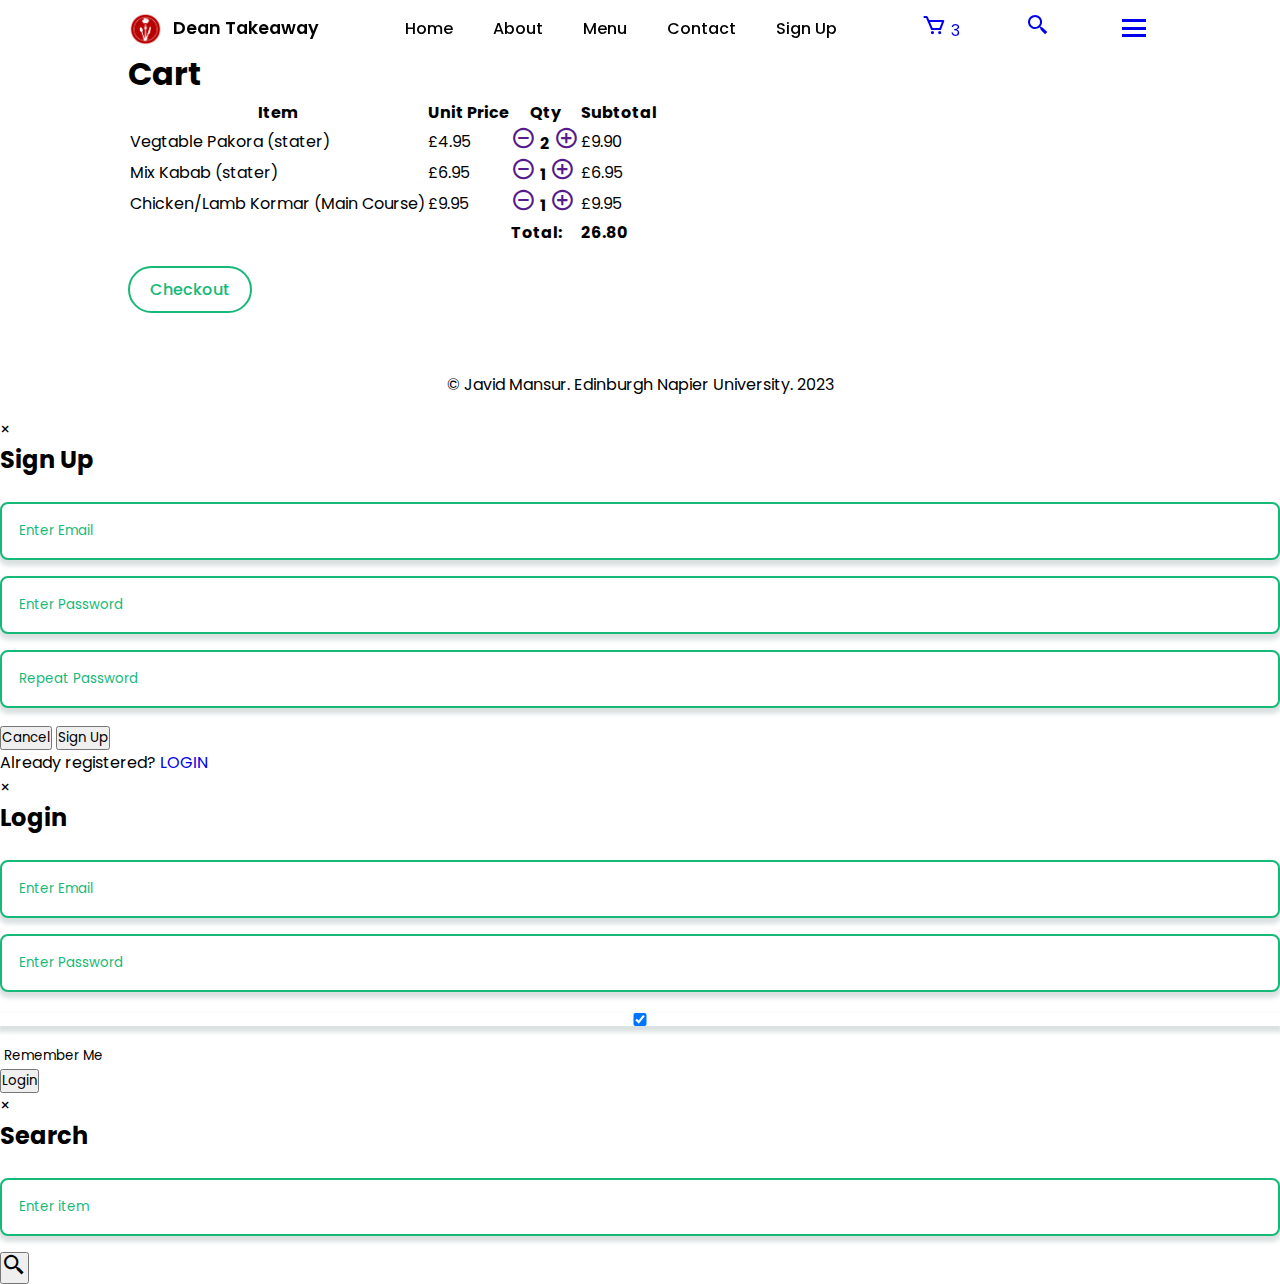
<file: cart.html>
<!DOCTYPE html>
<html lang="en">
    <head> 
         <meta charset="UTF-8">
         <meta http-equiv="X-UA-Compatible" content="IE=edge">
         <meta name="viewport" content="width=device-width, initial-scale=1.0">
         <title>Dean Takeaway | Cart</title>
         
         <!--Box Icons-->
         
         <link href='https://unpkg.com/boxicons@2.1.4/css/boxicons.min.css' rel='stylesheet'>

         <!-- Link to CSS-->
         <link rel="stylesheet" href="style.css">
    </head>

    <body>
    <nav>
      <header>
        <a href="index.html" class="logo"><img src="img/logo.png" alt="">Dean Takeaway</a>

        <ul class="navbar" id="mainListDiv">
          <li><a href="index.html">Home</a></li>
          <li><a href="index.html#about">About</a></li>
          <li><a href="index.html#menu">Menu</a></li>
          <li><a href="index.html#contact">Contact</a></li>
           <li><a href="javascript:void(0)" class="signup">Sign Up</a></li>
        </ul>       
        
        <a href="cart.html" class="cart-menu">
          <i class="bx bx-cart bx-sm"></i>
          <span>3</span>
        </a>
        <a href="javascript:void(0)" class="search"><i class='bx bx-search-alt-2 bx-sm' ></i></a>
        <a href="javascript:void(0)" class="bx bx-menu bx-md" id="mediaButton"></a>
      </header>
    </nav>

<!--Shop-->
<section class="cart">
  <h1 class="color-main">Cart</h1>
  <div style="overflow-x: auto;">
    <table class="table">
     <thead>
      <tr>
        <th class="left">Item</th>
        <th class="right">Unit Price</th>
        <th>Qty</th>
        <th class="right">Subtotal</th>
      </tr>
     </thead>
     <tbody>
      <tr>
        <td>Vegtable Pakora (stater)</td>
        <td class="right">£4.95</td>
        <td class="center qty">
          <a href=""><i class='bx bx-minus-circle bx-sm'></i></a>
          <b>2</b>
          <a href=""><i class='bx bx-plus-circle bx-sm'></i></a>
        </td>
        <td class="right">£9.90</td>
      </tr>
      <tr>
        <td>Mix Kabab (stater)</td>
        <td class="right">£6.95</td>
        <td class="center qty">
          <a href=""><i class='bx bx-minus-circle bx-sm'></i></a>
          <b>1</b>
          <a href=""><i class='bx bx-plus-circle bx-sm'></i></a>
        </td>
        <td class="right">£6.95</td>
      </tr>
      <tr>
        <td>Chicken/Lamb Kormar (Main Course)</td>
        <td class="right">£9.95</td>
        <td class="center qty">
          <a href=""><i class='bx bx-minus-circle bx-sm'></i></a>
          <b>1</b>
          <a href=""><i class='bx bx-plus-circle bx-sm'></i></a>
        </td>
        <td class="right">£9.95</td>
      </tr>
     </tbody>
     <tfoot>
      <tr>
        <td></td>
        <td></td>
        <td class="right"><b>Total:</b></td>
        <td class="right"><b>26.80</b></td>
      </tr>
     </tfoot>
    </table>
  </div>
  <div style="margin-top: 30px;">
    <a href="checkout.html" class="btn">Checkout</a>
  </div>
</section>


     <!--Copyright-->
     <div class="copyright">
      <p>&#169; Javid Mansur. Edinburgh Napier University. 2023</p>
     </div>
     

    
     <div class="modal">
         <div class="modal-content">
             
             <!-- <span class="close-button">×</span> -->
             <form class="modal-content" action="#">
              <span class="close-button">×</span>
              <div class="container">
                <h2>Sign Up</h2>
                <br>
                <input type="text" placeholder="Enter Email" name="email" required>
          
                <input type="password" placeholder="Enter Password" name="psw" required>
          
                <input type="password" placeholder="Repeat Password" name="psw-repeat" required>
                          
                <div class="clearfix">
                  <button type="button" onclick="document.getElementById('id01').style.display='none'" class="modal-btn cancel">Cancel</button>
                  <button type="submit" class="modal-btn">Sign Up</button>
                </div>
              </div>
              <p class="modal-bottom">Already registered? <a href="javascript:void(0)" class="login color-main">LOGIN</a></p>
            </form>
         </div>
     </div>
     <div class="modal2">
      <div class="modal-content">             
          <!-- <span class="close-button">×</span> -->
          <form class="modal-content" action="#">
           <span class="close-button2">×</span>
           <div class="container">
             <h2>Login</h2>
             <br>
             <input type="text" placeholder="Enter Email" name="email" required>
       
             <input type="password" placeholder="Enter Password" name="psw" required>
       
             <input type="checkbox" checked /> &nbsp;<small>Remember Me</small>
                       
             <div class="clearfix">
               <button type="submit" class="modal-btn">Login</button>
             </div>
           </div>
          </form>
        </div>
      </div>
      <div class="modal3">             
        <form class="modal-content" action="">
         <span class="close-button3">×</span>
         <div class="container">
           <h2>Search</h2>
           <br>
           <div class="search-div">
            <input type="text" placeholder="Enter item" required>
            <button type="submit" class="modal-btn"><i class='bx bx-search-alt-2 bx-sm' ></i></button> 
           </div>               
         </div>
        </form>
      </div>


       <!--Link To JS-->
       <script src="main.js"></script>
       
       <script>
        // Get the modal
        var modal = document.querySelector(".modal");
        var signup = document.querySelector(".signup");
        var modal2 = document.querySelector(".modal2");
        var login = document.querySelector(".login");
        var modal3 = document.querySelector(".modal3");
        var search = document.querySelector(".search");
        var closeButton = document.querySelector(".close-button");
        var closeButton2 = document.querySelector(".close-button2");
        var closeButton3 = document.querySelector(".close-button3");

        function toggleModal() {
            modal3.classList.remove("show-modal");
            modal2.classList.remove("show-modal");
            modal.classList.toggle("show-modal");
          }
          function toggleModal2() {
            modal3.classList.remove("show-modal");
            modal.classList.remove("show-modal");
            modal2.classList.toggle("show-modal");
          }
          function toggleModal3() {
            modal.classList.remove("show-modal");
            modal2.classList.remove("show-modal");
            modal3.classList.toggle("show-modal");
          }
        function windowOnClick(event) {
            if (event.target === modal) {
                toggleModal();
            }else if(event.target === modal2){
              toggleModal2();
            }else if(event.target === modal3){
              toggleModal3();
            }
        }
        signup.addEventListener("click", toggleModal);
        login.addEventListener("click", toggleModal2);
        search.addEventListener("click", toggleModal3);
        closeButton.addEventListener("click", toggleModal);
        closeButton2.addEventListener("click", toggleModal2);
        closeButton3.addEventListener("click", toggleModal3);
        window.addEventListener("click", windowOnClick);
      </script>
    </body>



</html>
</file>
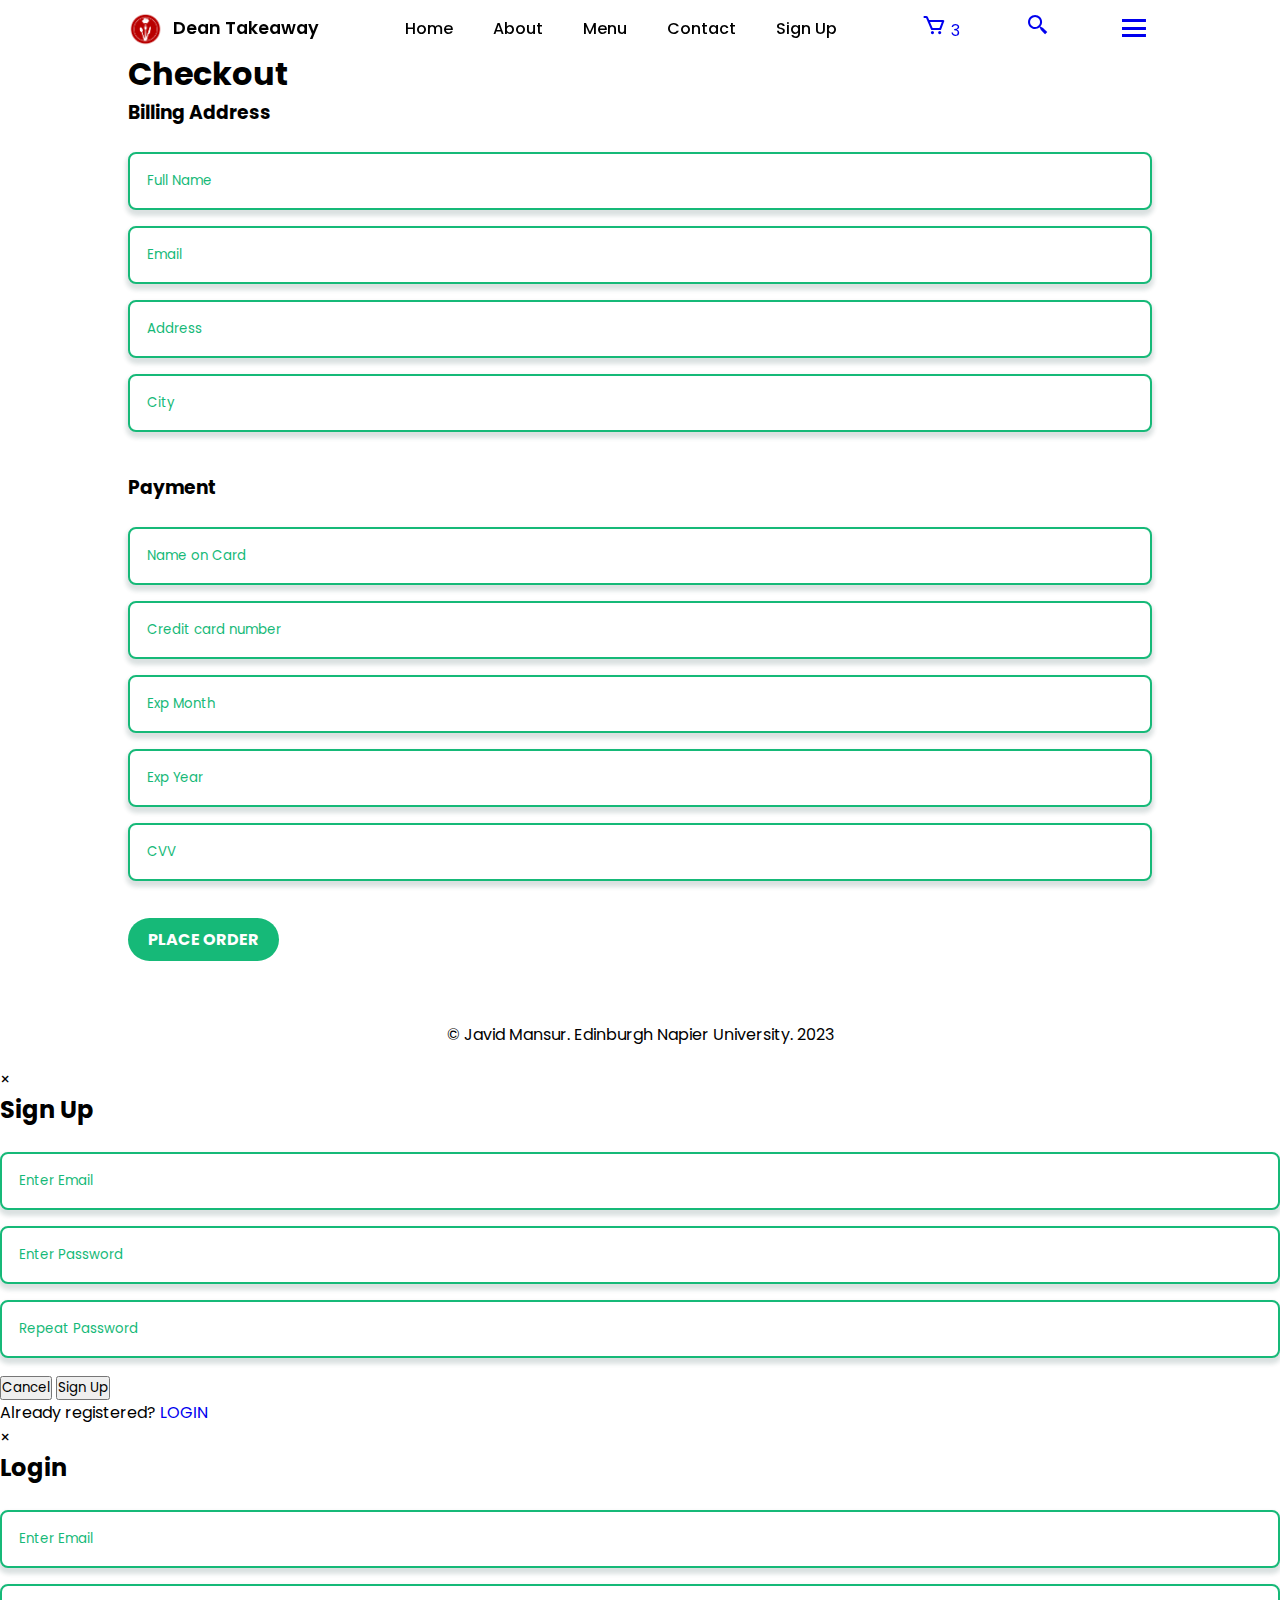
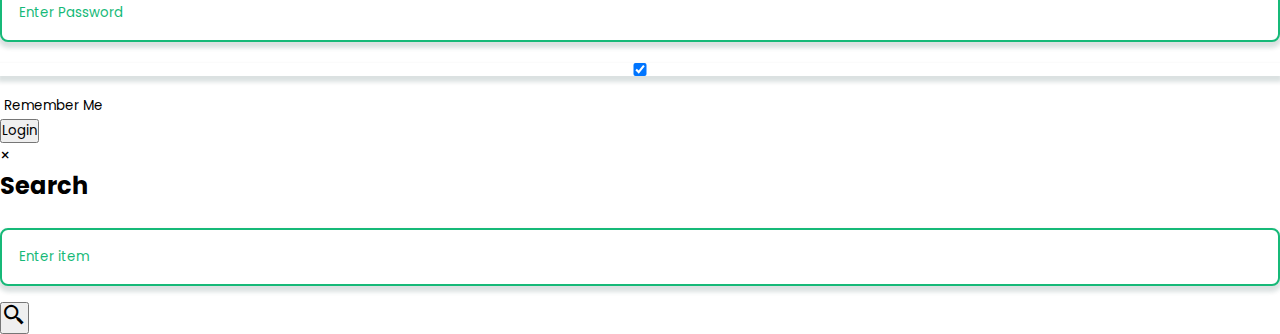
<file: checkout.html>
<!DOCTYPE html>
<html lang="en">
    <head> 
         <meta charset="UTF-8">
         <meta http-equiv="X-UA-Compatible" content="IE=edge">
         <meta name="viewport" content="width=device-width, initial-scale=1.0">
         <title>Dean Takeaway | Checkout</title>
         
         <!--Box Icons-->
         <link href='https://unpkg.com/boxicons@2.1.4/css/boxicons.min.css' rel='stylesheet'>

         <!-- Link to CSS-->
         <link rel="stylesheet" href="style.css">
    </head>

    <body>
    <nav>
      <header>
        <a href="index.html" class="logo"><img src="img/logo.png" alt="">Dean Takeaway</a>

        <ul class="navbar" id="mainListDiv">
           <li><a href="index.html">Home</a></li>
           <li><a href="index.html#about">About</a></li>
           <li><a href="index.html#menu">Menu</a></li>
           <li><a href="index.html#contact">Contact</a></li>
           <li><a href="javascript:void(0)" class="signup">Sign Up</a></li>
        </ul>       
        
        <a href="cart.html" class="cart-menu">
          <i class="bx bx-cart bx-sm"></i>
          <span>3</span>
        </a>
        <a href="javascript:void(0)" class="search"><i class='bx bx-search-alt-2 bx-sm' ></i></a>
        <a href="javascript:void(0)" class="bx bx-menu bx-md" id="mediaButton"></a>
      </header>
    </nav>

<!--Shop-->
<section class="cart">
  <h1 class="color-main">Checkout</h1>
  <form action="/action_page.php">
      
    <div class="row">
      <div>
        <h3>Billing Address</h3>
        <br>
        <input type="text" id="fname" name="firstname" placeholder="Full Name">
        <input type="text" id="email" name="email" placeholder="Email">
        <input type="text" id="adr" name="address" placeholder="Address">
        <input type="text" id="city" name="city" placeholder="City">

      <div>
        <br>
        <h3>Payment</h3>
        <br>
        <input type="text" id="cname" name="cardname" placeholder="Name on Card" >
        <input type="text" id="ccnum" name="cardnumber" placeholder="Credit card number" >
        <input type="text" id="expmonth" name="expmonth" placeholder="Exp Month" >
        <input type="text" id="expyear" name="expyear" placeholder="Exp Year">
          <input type="text" id="cvv" name="cvv" placeholder="CVV">
      </div>      
    </div>
  </form>
  <div style="margin-top: 30px;">
    <a href="" class="btn" style="max-width: 250px;">Place Order</a>
  </div>
</section>


     <!--Copyright-->
     <div class="copyright">
      <p>&#169; Javid Mansur. Edinburgh Napier University. 2023</p>
     </div>
     

     <div class="modal">
         <div class="modal-content">
             
             <!-- <span class="close-button">×</span> -->
             <form class="modal-content" action="#">
              <span class="close-button">×</span>
              <div class="container">
                <h2>Sign Up</h2>
                <br>
                <input type="text" placeholder="Enter Email" name="email" required>
          
                <input type="password" placeholder="Enter Password" name="psw" required>
          
                <input type="password" placeholder="Repeat Password" name="psw-repeat" required>
                          
                <div class="clearfix">
                  <button type="button" onclick="document.getElementById('id01').style.display='none'" class="modal-btn cancel">Cancel</button>
                  <button type="submit" class="modal-btn">Sign Up</button>
                </div>
              </div>
              <p class="modal-bottom">Already registered? <a href="javascript:void(0)" class="login color-main">LOGIN</a></p>
            </form>
         </div>
     </div>
     <div class="modal2">
      <div class="modal-content">             
          <!-- <span class="close-button">×</span> -->
          <form class="modal-content" action="#">
           <span class="close-button2">×</span>
           <div class="container">
             <h2>Login</h2>
             <br>
             <input type="text" placeholder="Enter Email" name="email" required>
       
             <input type="password" placeholder="Enter Password" name="psw" required>
       
             <input type="checkbox" checked /> &nbsp;<small>Remember Me</small>
                       
             <div class="clearfix">
               <button type="submit" class="modal-btn">Login</button>
             </div>
           </div>
          </form>
        </div>
      </div>
      <div class="modal3">             
        <form class="modal-content" action="">
         <span class="close-button3">×</span>
         <div class="container">
           <h2>Search</h2>
           <br>
           <div class="search-div">
            <input type="text" placeholder="Enter item" required>
            <!-- <button type="submit" class="modal-btn">&#x1F50D;</button>  -->
            <button type="submit" class="modal-btn"><i class='bx bx-search-alt-2 bx-sm' ></i></button> 
           </div>               
         </div>
        </form>
      </div>

       <!--Link To JS-->
       <script src="main.js"></script>
       
       <script>
        // Get the modal
        var modal = document.querySelector(".modal");
        var signup = document.querySelector(".signup");
        var modal2 = document.querySelector(".modal2");
        var login = document.querySelector(".login");
        var modal3 = document.querySelector(".modal3");
        var search = document.querySelector(".search");
        var closeButton = document.querySelector(".close-button");
        var closeButton2 = document.querySelector(".close-button2");
        var closeButton3 = document.querySelector(".close-button3");

        function toggleModal() {
            modal3.classList.remove("show-modal");
            modal2.classList.remove("show-modal");
            modal.classList.toggle("show-modal");
          }
          function toggleModal2() {
            modal3.classList.remove("show-modal");
            modal.classList.remove("show-modal");
            modal2.classList.toggle("show-modal");
          }
          function toggleModal3() {
            modal.classList.remove("show-modal");
            modal2.classList.remove("show-modal");
            modal3.classList.toggle("show-modal");
          }
        function windowOnClick(event) {
            if (event.target === modal) {
                toggleModal();
            }else if(event.target === modal2){
              toggleModal2();
            }else if(event.target === modal3){
              toggleModal3();
            }
        }
        signup.addEventListener("click", toggleModal);
        login.addEventListener("click", toggleModal2);
        search.addEventListener("click", toggleModal3);
        closeButton.addEventListener("click", toggleModal);
        closeButton2.addEventListener("click", toggleModal2);
        closeButton3.addEventListener("click", toggleModal3);
        window.addEventListener("click", windowOnClick);
      </script>
    </body>



</html>
</file>
<file: style.css>
/* Google Fonts */
@import url('https://fonts.googleapis.com/css2?family=Poppins:ital,wght@0,100;0,200;0,600;1,400&display=swap');
*{
  margin: 0;
  padding: 0;
  box-sizing: border-box;
  scroll-padding-top: rem;
  list-style: none;
  text-decoration: none;
  scroll-behavior: smooth;
  font-family: "Poppins"; sans-serif;

}

:root{

  --main-color: #16b978;
  --second-color:#081b54;

}

section{

padding: 50px 10%;
}

img{
  width: 100%;
}

*::selection {
  color: #fff;
  background: var(--main-color);
}

header{
  position: fixed;
  width: 100%;
  top: 0;
  right: 0;
  z-index: 1000;
  display: flex;
  align-items: center;
  justify-content: space-between;
  padding: 10px 10%;
  transition: 0.2s;
}
header.active {
  background: var(--second-color);
  box-shadow: 0 0 4px rgb(14 55 54 / 15%);
}
header.active.logo {
  color:#fff;
}

header.active .navbar a {
  color: #fff;
}
.logo{
  display: flex;
  align-items: center;
  font-size: 1.1rem;
  font-weight: 600;
  color: #000000;
}
.logo img{
  width: 35px;
  margin-right: 10px;
}
.navbar{
  display: flex;
}
.navbar a {
  font-size: 1rem;
  padding: 10px 20px;
  color: #000000;
  font-weight: 500;
}

.navbar a:hover {
  color: #fff;
  background: var(--main-color);
  border-radius: 4px;
}
#menu-icon {
  font-size: 24px;
  cursor: pointer;
  z-index: 10001;
  display: none;
}
.home{
  width: 100%;
  min-height: 100vh;
  display: flex;
  flex-wrap: wrap;
  align-items: center;
  background: url;(D:\WSF/bg1.jpeg);
  background-repeat: no-repeat;
  background-size: cover;
  background-position: center;
  gap: 1rem;

}
.home-text {
  flex: 1 1 17rem;
}
.home-img {
  flex: 1 1 17rem;
}
.home-text span {
  font-size: 1rem;
  text-transform: uppercase;
  font-weight: 600;
  color: var(--main-color);
}
.home-text h1 {
  font-size: 4rem;
  color: var(--second-color)
}
.home-text p {
  margin: 0.5rem 0 1.4rem;
}
.btn{
  padding: 10px 20px;
  border: 2px solid var(--main-color);
  border-radius: 40px;
  color: var(--main-color);
  font-weight: 500;
}
.btn:hover {
  letter-spacing: 2px;
  color:#fff;
  background: var(--main-color);

}

.about{
  display: flex;
  align-items: center;
  flex-direction: column;
  background: url(img/about-bg.avif);
  background-repeat: no-repeat;
  background-size: cover;
  background-position: center;

}
.about h1{
  font-size: 2.5rem;
  color: #fff;
  margin-bottom: 2rem;
  text-transform: uppercase;
}
.about-container{
  background: #fff;
  display: flex;
  flex-wrap: wrap;
  align-items: center;
  border-radius: 10px;
  border-top: 6px solid var(--main-color);
  padding: 20px;
  gap: 2rem;
}
.box-img{
  width: 200px;
  height: 200px;

}
.box-img img{
  width: 100%;
  height: 100;
  object-fit: contain;
  object-position: center;
}
.about-box {
  flex: 1 1 8rem;
  display: flex;
  flex-direction: column;
  align-items: center;
  text-align: center;
  
}
.about-box h3{
  font-size: 1re;
  font-weight: 500;
  color: var(--second-color);
  margin: 0 0 0.5rem;
}
.about-box h2 {
 font-size: 1.2rem;
 color: var(--main-color);
 letter-spacing: 1px;
}
.heading {
  text-align: center;

}
.heading h2 {
  font-size: 2rem;
  color:var(--main-color)
  margin-bottom: 0.5rem;
}

.menu-container {
  display: flex;
  align-items: center;
  justify-content:  center;
  flex-wrap: ;
  gap: 1rem;
  margin-top: 2rem;
}

.menu-box {
  position: relative;
  flex: 1 1 17rem;
  box-shadow: 0 4px 4px rgb(14 55 54 / 15%);
  border-radius: 0.5rem;
  height: auto;
}

.menu-img {
  width: 100%;
  height: 300px;
  border-radius: 0.5rem;
  overflow: hidden
  ;
}

.menu-img img{
  width: 100%;
  height: 100%;
  object-fit: cover;
  object-position: center;

}

.menu-img img:hover {
  transform: scale(1.1);
  transition: 0.5s;
}

.menu-box h3{
  font-size: 1rem;
  font-weight: 500;
  color: var(--second-color);
  padding: 10px;

}

.menu-box h2{
  font-size: 1.2rem;
  color: var(--main-color);
  letter-spacing: 1px;
  padding: 10px;
    
}

.menu-box .bxs-cart-add {
  position: absolute;
  right: 0;
  bottom: 0;
  font-size: 20px;
  padding: 10px;
  color: #fff;
  background: var(--main-color);
  border-radius: 4px 0 4px 0;
  

}


.contact-container {
  display: flex;
  flex-wrap: wrap;
  justify-content: center;
  gap: 1rem;
  margin-top: 2rem;
}


.contact-info {
  flex: 1 1 20rem;

}

.contact-form {

  flex: 1 1 20rem;
  display: flex;
  justify-content: center;
}

.contact-info h2 {
  font-size: 1.7rem;
  color: var(--second-color);
}

.contact-info p {
   margin: 0.5rem 0 1rem;
}


.signup-container {
  display: flex;
  flex-wrap: wrap;
  justify-content: center;
  gap: 1rem;
  margin-top: 2rem;
}


.signup-info {
  flex: 1 1 20rem;

}

.signup-form {

  flex: 1 1 20rem;
  display: flex;
  justify-content: center;
}

.signup-info h2 {
  font-size: 1.7rem;
  color: var(--second-color);
}

.signup-info p {
   margin: 0.5rem 0 1rem;
}


.address {
  display: flex;
  flex-direction: column;
}

.address i {
  display: flex;
  align-items: center;
  margin-bottom: 0.5rem;
  font-size: 20px;

}

.address span{
  font-size: 1rem;
  margin-left: 1rem;
}

.social{
  margin-top: 1rem;
}

.social a {
  font-size: 24px;
  color: var(--main-color);
  margin-right: 1rem;
}

.social a:hover {
  color: var(--second-color);
}

.contact-form form {
  width: 100%;
  display:flex;
  flex-direction: column;
}


form input,
textarea {
  width: 100%;
  padding: 17px;
  border-radius: 0.5rem;
  outline: none;
  margin-bottom: 1rem;
  border:2px solid var(--main-color);
  box-shadow: 0 4px 4px 2px rgb(14 55 54 / 15%) ;
}

form input::placeholder,
textarea::placeholder{
  color: var(--main-color);
}

form textarea {
  resize: none;
  height: 150px;
}

form .btn{
  max-width: 100px;
  background-color: var(--main-color);
  color: #fff;
  text-transform: uppercase;
  font-weight: bold;
  border: none;
}

form .btn:hover {
  background: var(--second-color);
}

.copyright {
  padding: 20px;
  text-align: center;
}

@media (max-width: 1100px){
  .home-text h1 {
    font-size: 3rem;
  }
}

@media (max-width: 991px){
  header {
    padding: 18px 4%;
  }
  section {
    padding: 50px 4%;
  }
}

@media (max-width: 991px){
  header {
    padding: 11px 4%;
  }
  #menu-icon {
    display: initial;
  }
  header.active #menu-icon {
    color: #fff
  }
  header .navbar {
    position: absolute;
    top: -500px;
    left: 0;
    right: 0;
    display: flex;
    flex-direction: column;
    background: var(--second-color);
    box-shadow: 0 4px 4px rgb(14 55 54 / 15%);
    transition: 0.2s ease;
    text-align: right;
  }
  .navbar .active {
    top: 100%;
  }
  .navbar a {
    padding: 1.5rem;
    display: block;
    color: #fff;
  }
  .home-text h1{
    font-size: 2.4rem;
    
  }
  .about h1 {
    font-size: 2rem;
  }
  .heading h2 {
    font-size: 1.6rem;
  }
  .contact-info h2 {
    font-size: 1.6rem;
  }
  
  @media (max-width:360px;){
    .home-text span{
      font-size: 0.8rem;
    }
  .home-text h1 {
     font-size: 2rem;
  }
  .home-text p{
    font-size: 0.9rem;
  }

}
}
</file>
